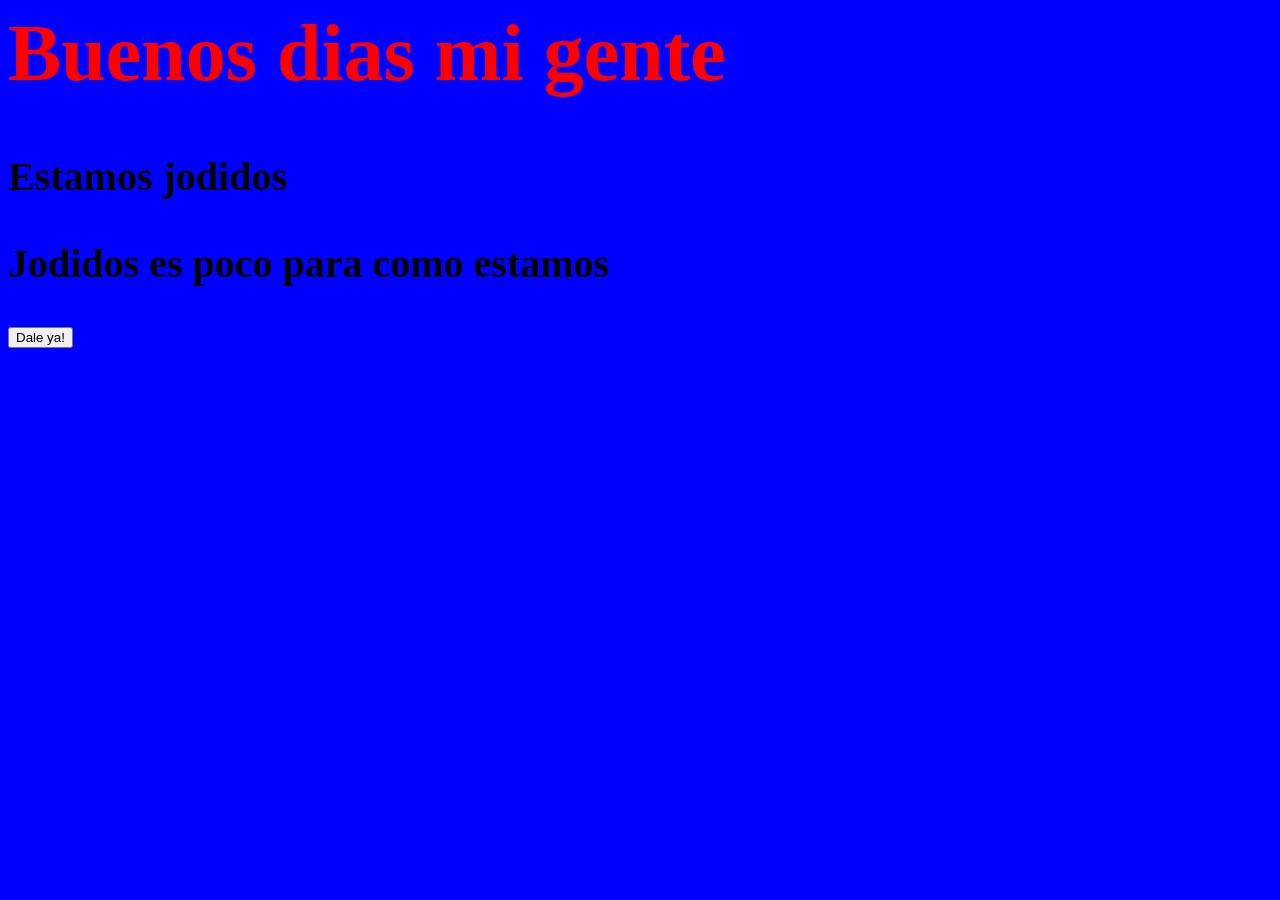
<file: index.html>
<html>
<head>
<title>Vivimos en Cuba DP</title>
<link rel="stylesheet" href="css/estilos.css" type="text/css">
<script src="js/javaScript.js"></script>
</head>
<body>
<h1>Buenos dias mi gente</h1>
<p>Estamos jodidos</p>
<p>Jodidos es poco para como estamos</p>
<input type="button" onClick="saludo()" value="Dale ya!">
</body>
</html>
</file>
<file: css/estilos.css>
body{
background-color:blue;
color: red;
font-size:40px;
font-weight:bold;
}
p{
color:black
}
</file>
